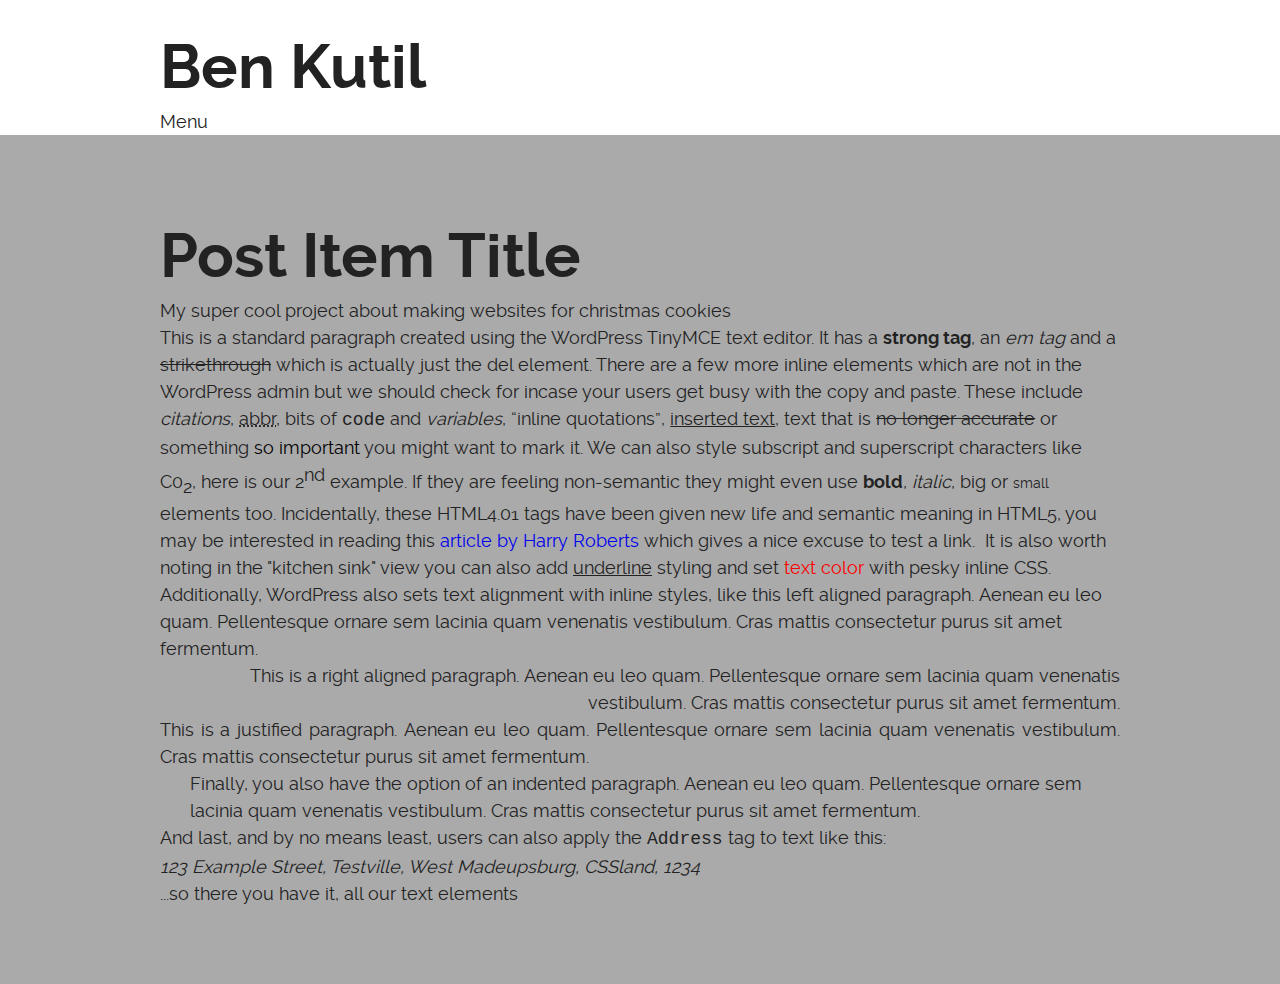
<file: posts/detail.html>
<!doctype html>
<html class="no-js" lang="">
  <head>
    <meta charset="utf-8">
    <meta http-equiv="x-ua-compatible" content="ie=edge">
    <title>Ben Kutil’s Graphic Design Portfolio</title>
    <meta name="description" content="">
    <meta name="viewport" content="width=device-width, initial-scale=1">

    <link rel="apple-touch-icon" href="apple-touch-icon.png">
    <!-- Place favicon.ico in the root directory -->

    <!--
    @NOTE Choose a "reset" stylesheet
    I've enabled santize by default, but you can also choose
    Normalize
    Eric Meyer's Reset
    -->
    <link rel="stylesheet" href="../css/vendor/sanitize.css">
    <!-- <link rel="stylesheet" href="css/vendor/normalize.css"> -->
    <!-- <link rel="stylesheet" href="css/vendor/reset.css"> -->

    <!--
    @NOTE Enable Skeleton's Grid
    -->
    <link rel="stylesheet" href="../css/vendor/skeleton.css">

    <!--
    @NOTE Enable Boilerplate's helpers
    This include some simple utility classes
    -->
    <link rel="stylesheet" href="../css/vendor/boilerplate.css">

    <!--
    @NOTE Enable Skeleton's basic styling
    This styles things like buttons and tables.
    -->
    <!-- <link rel="stylesheet" href="css/vendor/skeleton-styles.css"> -->


    <link rel="stylesheet" href="../css/main.css">
    
    <script>
		/*!
loadCSS: load a CSS file asynchronously.
[c]2015 @scottjehl, Filament Group, Inc.
Licensed MIT
*/
(function(w){
	"use strict";
	/* exported loadCSS */
	var loadCSS = function( href, before, media ){
		// Arguments explained:
		// `href` [REQUIRED] is the URL for your CSS file.
		// `before` [OPTIONAL] is the element the script should use as a reference for injecting our stylesheet <link> before
			// By default, loadCSS attempts to inject the link after the last stylesheet or script in the DOM. However, you might desire a more specific location in your document.
		// `media` [OPTIONAL] is the media type or query of the stylesheet. By default it will be 'all'
		var doc = w.document;
		var ss = doc.createElement( "link" );
		var ref;
		if( before ){
			ref = before;
		}
		else {
			var refs = ( doc.body || doc.getElementsByTagName( "head" )[ 0 ] ).childNodes;
			ref = refs[ refs.length - 1];
		}

		var sheets = doc.styleSheets;
		ss.rel = "stylesheet";
		ss.href = href;
		// temporarily set media to something inapplicable to ensure it'll fetch without blocking render
		ss.media = "only x";

		// Inject link
			// Note: the ternary preserves the existing behavior of "before" argument, but we could choose to change the argument to "after" in a later release and standardize on ref.nextSibling for all refs
			// Note: `insertBefore` is used instead of `appendChild`, for safety re: http://www.paulirish.com/2011/surefire-dom-element-insertion/
		ref.parentNode.insertBefore( ss, ( before ? ref : ref.nextSibling ) );
		// A method (exposed on return object for external use) that mimics onload by polling until document.styleSheets until it includes the new sheet.
		var onloadcssdefined = function( cb ){
			var resolvedHref = ss.href;
			var i = sheets.length;
			while( i-- ){
				if( sheets[ i ].href === resolvedHref ){
					return cb();
				}
			}
			setTimeout(function() {
				onloadcssdefined( cb );
			});
		};

		// once loaded, set link's media back to `all` so that the stylesheet applies once it loads
		ss.onloadcssdefined = onloadcssdefined;
		onloadcssdefined(function() {
			ss.media = media || "all";
		});
		return ss;
	};
	// commonjs
	if( typeof module !== "undefined" ){
		module.exports = loadCSS;
	}
	else {
		w.loadCSS = loadCSS;
	}
}( typeof global !== "undefined" ? global : this ));

    </script>
    
    
    <script>
    	loadCSS('../css/custom.css');
    </script>
    
    <noscript>
    	<link rel="stylesheet" href="../css/custom.css">
	</noscript>

    <!-- Modernizr detects a browsers different capabilities -->
    <script src="../js/vendor/modernizr-2.8.3.min.js"></script>
  </head>
  <body class="l-post-detail">
    <!--[if lt IE 8]>
        <p class="browserupgrade">You are using an <strong>outdated</strong> browser. Please <a href="http://browsehappy.com/">upgrade your browser</a> to improve your experience.</p>
    <![endif]-->

    <!-- Add your site or application content here -->
    <header class="site-masthead" role="banner">
    	<div class="container">
			<h1 class="site-masthead__logo">Ben Kutil</h1>
			<button class="site-masthead__toggle" id="js-toggle">Menu</button>    
			<nav class="site-masthead__menu" role="navigation">
				<strong class="visuallyhidden">Primary Navigation</strong>
			
				<ul class="site-masthead__primary nav" role="menubar">
					<li class="primary__item">
						<a class="primary__link" href="posts/index.html">
							Posts
						</a>
					</li>
					<li class="primary__item">
						<a class="primary__link" href="projects/index.html">
							Projects
						</a>
					</li>
					<li class="primary__item">
						<a class="primary__link" href="about/index.html">
							About
						</a>
					</li>
				</ul>
			</nav>
		</div>
    </header>
    
    
    <div class="site-content">
    	<article class="entry">
    		<header class="entry__header">
				<div class="container">
					<h1 class="entry__heading">
						Post Item Title
					</h1>
					<p class="entry__intro">
						My super cool project about making websites for christmas cookies
					</p>
				</div>    		
    		</header>
    		
    		<div class="entry__content">
    		
    			<div class="container">
					
					<p>This is a standard paragraph created using the WordPress TinyMCE text editor. It has a <strong>strong tag</strong>, an <em>em tag</em> and a <del>strikethrough</del> which is actually just the del element. There are a few more inline elements which are not in the WordPress admin but we should check for incase your users get busy with the copy and paste. These include <cite>citations</cite>, <abbr title="abbreviation">abbr</abbr>, bits of <code>code</code> and <var>variables</var>, <q>inline quotations</q>, <ins datetime="2011-12-08T20:19:53+00:00">inserted text</ins>, text that is <s>no longer accurate</s> or something <mark>so important</mark> you might want to mark it. We can also style subscript and superscript characters like C0<sub>2</sub>, here is our 2<sup>nd</sup> example. If they are feeling non-semantic they might even use <b>bold</b>, <i>italic</i>, <big>big</big> or <small>small</small> elements too.&nbsp;Incidentally, these HTML4.01 tags have been given new life and semantic meaning in HTML5, you may be interested in reading this <a title="HTML5 Semantics" href="http://csswizardry.com/2011/01/html5-and-text-level-semantics">article by Harry Roberts</a> which gives a nice excuse to test a link.&nbsp;&nbsp;It is also worth noting in the "kitchen sink" view you can also add <span style="text-decoration: underline;">underline</span>&nbsp;styling and set <span style="color: #ff0000;">text color</span> with pesky inline CSS.</p>
					<p style="text-align: left;">Additionally, WordPress also sets text alignment with inline styles, like this left aligned paragraph.&nbsp;Aenean eu leo quam. Pellentesque ornare sem lacinia quam venenatis vestibulum. Cras mattis consectetur purus sit amet fermentum.</p>
					<p style="text-align: right;">This is a right aligned paragraph.&nbsp;Aenean eu leo quam. Pellentesque ornare sem lacinia quam venenatis vestibulum. Cras mattis consectetur purus sit amet fermentum.</p>
					<p style="text-align: justify;">This is a justified paragraph.&nbsp;Aenean eu leo quam. Pellentesque ornare sem lacinia quam venenatis vestibulum. Cras mattis consectetur purus sit amet fermentum.</p>
					<p style="padding-left: 30px;">Finally, you also have the option of an indented paragraph.&nbsp;Aenean eu leo quam. Pellentesque ornare sem lacinia quam venenatis vestibulum. Cras mattis consectetur purus sit amet fermentum.</p> <p>And last, and by no means least, users can also apply the <code>Address</code> tag to text like this:</p> <address>123 Example Street,
					Testville,
					West Madeupsburg,
					CSSland,
					1234</address> <p>...so there you have it, all our text elements</p>
    			</div>
				 <!-- end .container -->
				 
				 <picture class="entry__full-src">
				 	<source srcset="http://lorempixel.com/768/420, http://lorempixel.com/1500/1000 2x" media="(min-width: 768px)">
				 	<img srcset="http://lorempixel.com/320/320, http://lorempixel.com/1080/1080 2x" alt="">
				 </picture>				 
				    		
    		</div>
    	</article>
    </div>
    
    
	
    <script src="https://ajax.googleapis.com/ajax/libs/jquery/1.11.3/jquery.min.js"></script>
    <script>window.jQuery || document.write('<script src="js/vendor/jquery-1.11.3.min.js"><\/script>')</script>
    <script src="../js/plugins.js"></script>
    <script src="../js/main.js"></script>

    <!--
    @NOTE Google Analytics:
    change UA-XXXXX-X to be your site's ID.
    -->
    <!-- <script>
      (function(b,o,i,l,e,r){b.GoogleAnalyticsObject=l;b[l]||(b[l]=
      function(){(b[l].q=b[l].q||[]).push(arguments)});b[l].l=+new Date;
      e=o.createElement(i);r=o.getElementsByTagName(i)[0];
      e.src='https://www.google-analytics.com/analytics.js';
      r.parentNode.insertBefore(e,r)}(window,document,'script','ga'));
      ga('create','UA-XXXXX-X','auto');ga('send','pageview');
    </script> -->
  </body>
</html>
</file>
<file: css/vendor/sanitize.css>
/*
# sanitize.css
Render elements consistently. Style with best practices.

sanitize.css makes browsers render elements consistently and allows you to style with today’s best practices out-of-the-box.
CSS inheritance is assigned universally so that styles cascade naturally and consistently. Wherever possible, the box model operates more intuitively.

Every normalization and opinionated default is carefully documented. Visit the GitHub page to learn more about these optimizations and others.
 */
/*! sanitize.css | CC0 Public Domain | github.com/jonathantneal/sanitize.css */
pre,textarea{overflow:auto}
:root,[aria-disabled]{cursor:default}
[hidden],audio:not([controls]),template{display:none}
button{overflow:visible}
details,main,summary{display:block}
input[type=number]{width:auto}
input[type=search]{-webkit-appearance:textfield}
input[type=search]::-webkit-search-cancel-button,input[type=search]::-webkit-search-decoration{-webkit-appearance:none}
progress{display:inline-block}
small{font-size:75%}
textarea{resize:vertical}
*,::after,::before{box-sizing:inherit;border-style:solid;border-width:0}
*{background-color:inherit;font-size:inherit;line-height:inherit;margin:0;padding:0}
::after,::before{text-decoration:inherit;vertical-align:inherit}
:root{-ms-overflow-style:-ms-autohiding-scrollbar;overflow-y:scroll;-webkit-text-size-adjust:100%;box-sizing:border-box;font:1pc/1.5 sans-serif;text-rendering:optimizeLegibility}
html{background-color:#FFF;color:#000}
a{text-decoration:none}
audio,canvas,iframe,img,svg,video{vertical-align:middle}
button,input,select,textarea{background-color:transparent;color:inherit;font-family:inherit;font-style:inherit;font-weight:inherit}
[type=number],[type=search],[type=submit],[type=tel],[type=text],[type=time],[type=url],[type=week],[type=button],[type=date],[type=datetime],[type=datetime-local],[type=email],[type=month],[type=password],[type=reset],button,select,textarea{min-height:1.5em}
code,kbd,pre,samp{font-family:monospace,monospace}
nav ol,nav ul{list-style:none}
select{-moz-appearance:none;-webkit-appearance:none}
select::-ms-expand{display:none}
select::-ms-value{color:currentColor}
table{border-collapse:collapse;border-spacing:0}
::selection{background-color:#B3D4FC;text-shadow:none}
[aria-busy=true]{cursor:progress}
[aria-controls]{cursor:pointer}
[hidden][aria-hidden=false]{clip:rect(0 0 0 0);display:inherit;position:absolute}
[hidden][aria-hidden=false]:focus{clip:auto}
/*# sourceMappingURL=sanitize.css.map */
</file>
<file: css/vendor/skeleton.css>
/*
* Skeleton V2.0.4
* Copyright 2014, Dave Gamache
* www.getskeleton.com
* Free to use under the MIT license.
* http://www.opensource.org/licenses/mit-license.php
* 12/29/2014
*/


/* Table of contents
––––––––––––––––––––––––––––––––––––––––––––––––––
- Grid
- Base Styles
- Typography
- Links
- Buttons
- Forms
- Lists
- Code
- Tables
- Spacing
- Utilities
- Clearing
- Media Queries
*/


/* Grid
–––––––––––––––––––––––––––––––––––––––––––––––––– */
.container {
  position: relative;
  width: 100%;
  max-width: 960px;
  margin: 0 auto;
  padding: 0 20px;
  box-sizing: border-box; }
.column,
.columns {
  width: 100%;
  float: left;
  box-sizing: border-box; }

/* For devices larger than 400px */
@media (min-width: 400px) {
  .container {
    width: 85%;
    padding: 0; }
}

/* For devices larger than 550px */
@media (min-width: 550px) {
  .container {
    width: 80%; }
  .column,
  .columns {
    margin-left: 4%; }
  .column:first-child,
  .columns:first-child {
    margin-left: 0; }

  .one.column,
  .one.columns                    { width: 4.66666666667%; }
  .two.columns                    { width: 13.3333333333%; }
  .three.columns                  { width: 22%;            }
  .four.columns                   { width: 30.6666666667%; }
  .five.columns                   { width: 39.3333333333%; }
  .six.columns                    { width: 48%;            }
  .seven.columns                  { width: 56.6666666667%; }
  .eight.columns                  { width: 65.3333333333%; }
  .nine.columns                   { width: 74.0%;          }
  .ten.columns                    { width: 82.6666666667%; }
  .eleven.columns                 { width: 91.3333333333%; }
  .twelve.columns                 { width: 100%; margin-left: 0; }

  .one-third.column               { width: 30.6666666667%; }
  .two-thirds.column              { width: 65.3333333333%; }

  .one-half.column                { width: 48%; }

  /* Offsets */
  .offset-by-one.column,
  .offset-by-one.columns          { margin-left: 8.66666666667%; }
  .offset-by-two.column,
  .offset-by-two.columns          { margin-left: 17.3333333333%; }
  .offset-by-three.column,
  .offset-by-three.columns        { margin-left: 26%;            }
  .offset-by-four.column,
  .offset-by-four.columns         { margin-left: 34.6666666667%; }
  .offset-by-five.column,
  .offset-by-five.columns         { margin-left: 43.3333333333%; }
  .offset-by-six.column,
  .offset-by-six.columns          { margin-left: 52%;            }
  .offset-by-seven.column,
  .offset-by-seven.columns        { margin-left: 60.6666666667%; }
  .offset-by-eight.column,
  .offset-by-eight.columns        { margin-left: 69.3333333333%; }
  .offset-by-nine.column,
  .offset-by-nine.columns         { margin-left: 78.0%;          }
  .offset-by-ten.column,
  .offset-by-ten.columns          { margin-left: 86.6666666667%; }
  .offset-by-eleven.column,
  .offset-by-eleven.columns       { margin-left: 95.3333333333%; }

  .offset-by-one-third.column,
  .offset-by-one-third.columns    { margin-left: 34.6666666667%; }
  .offset-by-two-thirds.column,
  .offset-by-two-thirds.columns   { margin-left: 69.3333333333%; }

  .offset-by-one-half.column,
  .offset-by-one-half.columns     { margin-left: 52%; }

}


/* Clearing
–––––––––––––––––––––––––––––––––––––––––––––––––– */

/* Self Clearing Goodness */
.container:after,
.row:after,
.u-cf {
  content: "";
  display: table;
  clear: both; }


/* Media Queries
–––––––––––––––––––––––––––––––––––––––––––––––––– */
/*
Note: The best way to structure the use of media queries is to create the queries
near the relevant code. For example, if you wanted to change the styles for buttons
on small devices, paste the mobile query code up in the buttons section and style it
there.
*/


/* Larger than mobile */
@media (min-width: 400px) {}

/* Larger than phablet (also point when grid becomes active) */
@media (min-width: 550px) {}

/* Larger than tablet */
@media (min-width: 750px) {}

/* Larger than desktop */
@media (min-width: 1000px) {}

/* Larger than Desktop HD */
@media (min-width: 1200px) {}
</file>
<file: css/vendor/boilerplate.css>
/*! HTML5 Boilerplate v5.2.0 | MIT License | https://html5boilerplate.com/ */

/*
 * What follows is the result of much research on cross-browser styling.
 * Credit left inline and big thanks to Nicolas Gallagher, Jonathan Neal,
 * Kroc Camen, and the H5BP dev community and team.
 */

/* ==========================================================================
   Base styles: opinionated defaults
   ========================================================================== */

html {
    color: #222;
    font-size: 1em;
    line-height: 1.4;
}

/*
 * Remove text-shadow in selection highlight:
 * https://twitter.com/miketaylr/status/12228805301
 *
 * These selection rule sets have to be separate.
 * Customize the background color to match your design.
 */

::-moz-selection {
    background: #b3d4fc;
    text-shadow: none;
}

::selection {
    background: #b3d4fc;
    text-shadow: none;
}

/*
 * A better looking default horizontal rule
 */

hr {
    display: block;
    height: 1px;
    border: 0;
    border-top: 1px solid #ccc;
    margin: 1em 0;
    padding: 0;
}

/*
 * Remove the gap between audio, canvas, iframes,
 * images, videos and the bottom of their containers:
 * https://github.com/h5bp/html5-boilerplate/issues/440
 */

audio,
canvas,
iframe,
img,
svg,
video {
    vertical-align: middle;
}

/*
 * Remove default fieldset styles.
 */

fieldset {
    border: 0;
    margin: 0;
    padding: 0;
}

/*
 * Allow only vertical resizing of textareas.
 */

textarea {
    resize: vertical;
}

/* ==========================================================================
   Browser Upgrade Prompt
   ========================================================================== */

.browserupgrade {
    margin: 0.2em 0;
    background: #ccc;
    color: #000;
    padding: 0.2em 0;
}

/* ==========================================================================
   Author's custom styles
   ========================================================================== */

















/* ==========================================================================
   Helper classes
   ========================================================================== */

/*
 * Hide visually and from screen readers:
 */

.hidden {
    display: none !important;
}

/*
 * Hide only visually, but have it available for screen readers:
 * http://snook.ca/archives/html_and_css/hiding-content-for-accessibility
 */

.visuallyhidden {
    border: 0;
    clip: rect(0 0 0 0);
    height: 1px;
    margin: -1px;
    overflow: hidden;
    padding: 0;
    position: absolute;
    width: 1px;
}

/*
 * Extends the .visuallyhidden class to allow the element
 * to be focusable when navigated to via the keyboard:
 * https://www.drupal.org/node/897638
 */

.visuallyhidden.focusable:active,
.visuallyhidden.focusable:focus {
    clip: auto;
    height: auto;
    margin: 0;
    overflow: visible;
    position: static;
    width: auto;
}

/*
 * Hide visually and from screen readers, but maintain layout
 */

.invisible {
    visibility: hidden;
}

/*
 * Clearfix: contain floats
 *
 * For modern browsers
 * 1. The space content is one way to avoid an Opera bug when the
 *    `contenteditable` attribute is included anywhere else in the document.
 *    Otherwise it causes space to appear at the top and bottom of elements
 *    that receive the `clearfix` class.
 * 2. The use of `table` rather than `block` is only necessary if using
 *    `:before` to contain the top-margins of child elements.
 */

.clearfix:before,
.clearfix:after {
    content: " "; /* 1 */
    display: table; /* 2 */
}

.clearfix:after {
    clear: both;
}

/* ==========================================================================
   EXAMPLE Media Queries for Responsive Design.
   These examples override the primary ('mobile first') styles.
   Modify as content requires.
   ========================================================================== */

@media only screen and (min-width: 35em) {
    /* Style adjustments for viewports that meet the condition */
}

@media print,
       (-webkit-min-device-pixel-ratio: 1.25),
       (min-resolution: 1.25dppx),
       (min-resolution: 120dpi) {
    /* Style adjustments for high resolution devices */
}

/* ==========================================================================
   Print styles.
   Inlined to avoid the additional HTTP request:
   http://www.phpied.com/delay-loading-your-print-css/
   ========================================================================== */

@media print {
    *,
    *:before,
    *:after {
        background: transparent !important;
        color: #000 !important; /* Black prints faster:
                                   http://www.sanbeiji.com/archives/953 */
        box-shadow: none !important;
        text-shadow: none !important;
    }

    a,
    a:visited {
        text-decoration: underline;
    }

    a[href]:after {
        content: " (" attr(href) ")";
    }

    abbr[title]:after {
        content: " (" attr(title) ")";
    }

    /*
     * Don't show links that are fragment identifiers,
     * or use the `javascript:` pseudo protocol
     */

    a[href^="#"]:after,
    a[href^="javascript:"]:after {
        content: "";
    }

    pre,
    blockquote {
        border: 1px solid #999;
        page-break-inside: avoid;
    }

    /*
     * Printing Tables:
     * http://css-discuss.incutio.com/wiki/Printing_Tables
     */

    thead {
        display: table-header-group;
    }

    tr,
    img {
        page-break-inside: avoid;
    }

    img {
        max-width: 100% !important;
    }

    p,
    h2,
    h3 {
        orphans: 3;
        widows: 3;
    }

    h2,
    h3 {
        page-break-after: avoid;
    }
}
</file>
<file: css/main.css>
html,
body {
	height: 100%;
}


img,
video,
embed,
iframe {
	max-width: 100%;
	height: auto;
}



body {
  font-weight: normal;
  font-style: normal;
  font-size: 18px;
  line-height: 27px;
}

h1 {
  font-family: inherit;
  font-weight: bold;
  font-style: inherit;
  font-size: 61px;
  line-height: 81px;
  margin-top: 27px;
  margin-bottom: 0px;
}

h2 {
  font-family: inherit;
  font-weight: bold;
  font-style: inherit;
  font-size: 41px;
  line-height: 54px;
  margin-top: 27px;
  margin-bottom: 27px;
}

h3 {
  font-family: inherit;
  font-weight: bold;
  font-style: inherit;
  font-size: 27px;
  line-height: 27px;
  margin-top: 27px;
  margin-bottom: 0px;
}





.grid-list {
	padding-left: 0;
	margin-left: 0;
	list-style: none;
	text-align: justify;
}

.grid-list:after {
	content: '';
	display: inline-block;
	width: 100%;
}

.grid-list__item,
.grid-list__placeholder {
	display: inline-block;
	width: 22%;
	text-align: left;
}


.grid-list__item {
	margin-bottom: 20px;
}


.l-home .site-masthead {
	position: absolute;
	z-index: 3;
	top: 0;
	left: 0;
	width: 100%;
	background: transparent;
}


.site-masthead__toggle {
	position: relative;
	z-index: 20;
	background-color: #fff;
}

.site-masthead__menu {
	position: fixed;
	max-height: 0;
	overflow: hidden;
	z-index: 1;
	background: #000;
	transition: all 0s ease-out;
	opacity: 0;
}


.show-nav .site-masthead__menu {
	opacity: 1;
	top: 0;
	right: 0;
	bottom: 0;
	left: 0;
	max-height: 100%;
	z-index: 10;
	transition-duration: 0.3s;
}


.site-masthead__primary {
	position: absolute;
	top: 50%;
	left: 50%;
	transform: translateX(-50%) translateY(-50%);
}

.site-content {
	position: relative;
	z-index: 2;
}



.l-home .site-content {
	height: 100%;
}



.full-hero {
	position: relative;
	z-index: 1;
	height: 90%;
	background: url('http://fillmurray.com/1000/1000') center center no-repeat;	
	background-size: cover;
}

.full-hero:after {
	content: '';
	position: absolute;
	top: 0;
	right: 0;
	bottom: 0;
	left: 0;
	background-color: rgba(0, 0, 0, 0.5);
}


.full-hero__content {
	position: absolute;
	bottom: 10vh;
	left: 0;
	z-index: 10;
	width: 100%;
}


.knockout {
	display: inline-block;
	padding: .5em;
	font-size: 36px;
	color: #fff;
	background-color: rgba(200, 175, 10, .8);
}


.featured-list__item {
	overflow: hidden;
}


.featured-list__item,
.featured-item__link {
	position: relative;
}


.featured-item__link {
	display: block;
	padding: 200px 0;
}


.featured-item__link:link,
.featured-item__link:active,
.featured-item__link:visited {
	color: #fff;
}

.featured-item__link:hover,
.featured-item__link:focus {
	color: red;
}


.featured-item__body {
	position: relative;
	z-index: 10;
	background-color: transparent;
}


.featured-item__img {
	position: absolute;
	top: 0;
	left: 0;
	z-index: 1;
	width: 100%;
	height: auto;
}
</file>
<file: css/custom.css>
/* Generated by Font Squirrel (http://www.fontsquirrel.com) on December 1, 2015 */



@font-face {
    font-family: 'raleway';
    src: url('../fonts/raleway-bold-webfont.eot');
    src: url('../fonts/raleway-bold-webfont.eot?#iefix') format('embedded-opentype'),
         url('../fonts/raleway-bold-webfont.woff2') format('woff2'),
         url('../fonts/raleway-bold-webfont.woff') format('woff'),
         url('../fonts/raleway-bold-webfont.ttf') format('truetype'),
         url('../fonts/raleway-bold-webfont.svg#ralewaybold') format('svg');
    font-weight: bold;
    font-style: normal;

}




@font-face {
    font-family: 'raleway';
    src: url('../fonts/raleway-regular-webfont.eot');
    src: url('../fonts/raleway-regular-webfont.eot?#iefix') format('embedded-opentype'),
         url('../fonts/raleway-regular-webfont.woff2') format('woff2'),
         url('../fonts/raleway-regular-webfont.woff') format('woff'),
         url('../fonts/raleway-regular-webfont.ttf') format('truetype'),
         url('../fonts/raleway-regular-webfont.svg#ralewayregular') format('svg');
    font-weight: normal;
    font-style: normal;

}




@font-face {
    font-family: 'raleway';
    src: url('../fonts/raleway-thin-webfont.eot');
    src: url('../fonts/raleway-thin-webfont.eot?#iefix') format('embedded-opentype'),
         url('../fonts/raleway-thin-webfont.woff2') format('woff2'),
         url('../fonts/raleway-thin-webfont.woff') format('woff'),
         url('../fonts/raleway-thin-webfont.ttf') format('truetype'),
         url('../fonts/raleway-thin-webfont.svg#ralewaythin') format('svg');
    font-weight: 100;
    font-style: normal;

}




body {
	font-family: 'raleway', helvetica neue, helvetica, arial, sans-serif;
}


.primary__link:link,
.primary__link:active,
.primary__link:visited {
	font-size: 24px;
	text-transform: uppercase;
	letter-spacing: .2em;
	color: #fff;
}


.site-masthead__menu {
	background-color: pink;
}


.l-home .site-masthead__logo {
	color: pink
}


.l-posts .site-content,
.l-post-detail .site-content {
	padding: 54px 0;
	background: #aaa;
}
</file>
